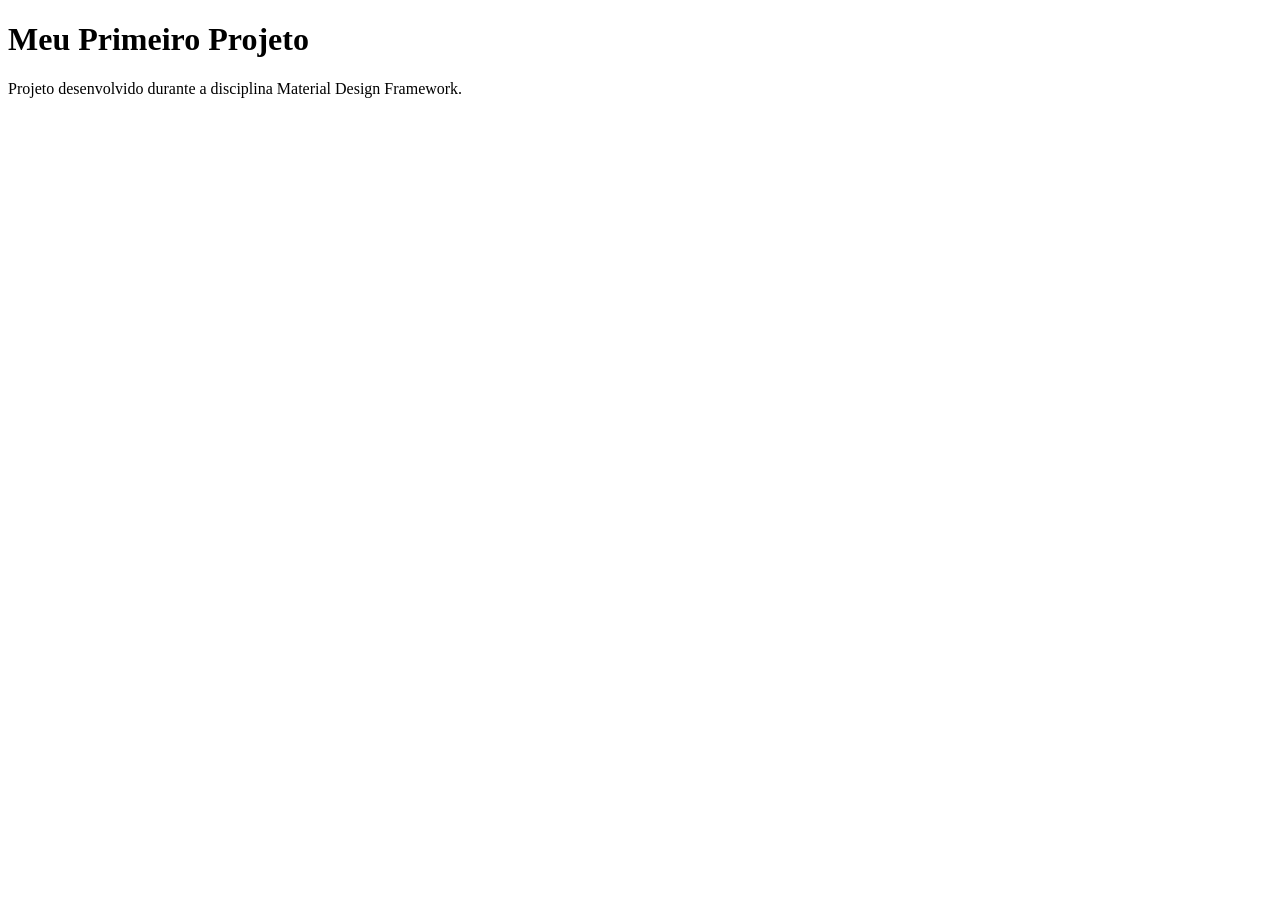
<file: index.html>
<!DOCTYPE html>
<html lang="pt-BR">
<head>
 <!-- Define a codificação dos caracteres -->
 <meta charset="UTF-8">
 <!-- Configura a responsividade -->
 <meta name="viewport"
 content="width=device-width, initial-scale=1.0">
 <!-- Título da página -->
 <title>Meu Primeiro Projeto</title>
</head>
<body>
 <!-- Título principal -->
 <h1>Meu Primeiro Projeto</h1>
 <!-- Descrição -->
 <p>
 Projeto desenvolvido durante a disciplina
 Material Design Framework.
 </p>
</body>
</html>
</file>
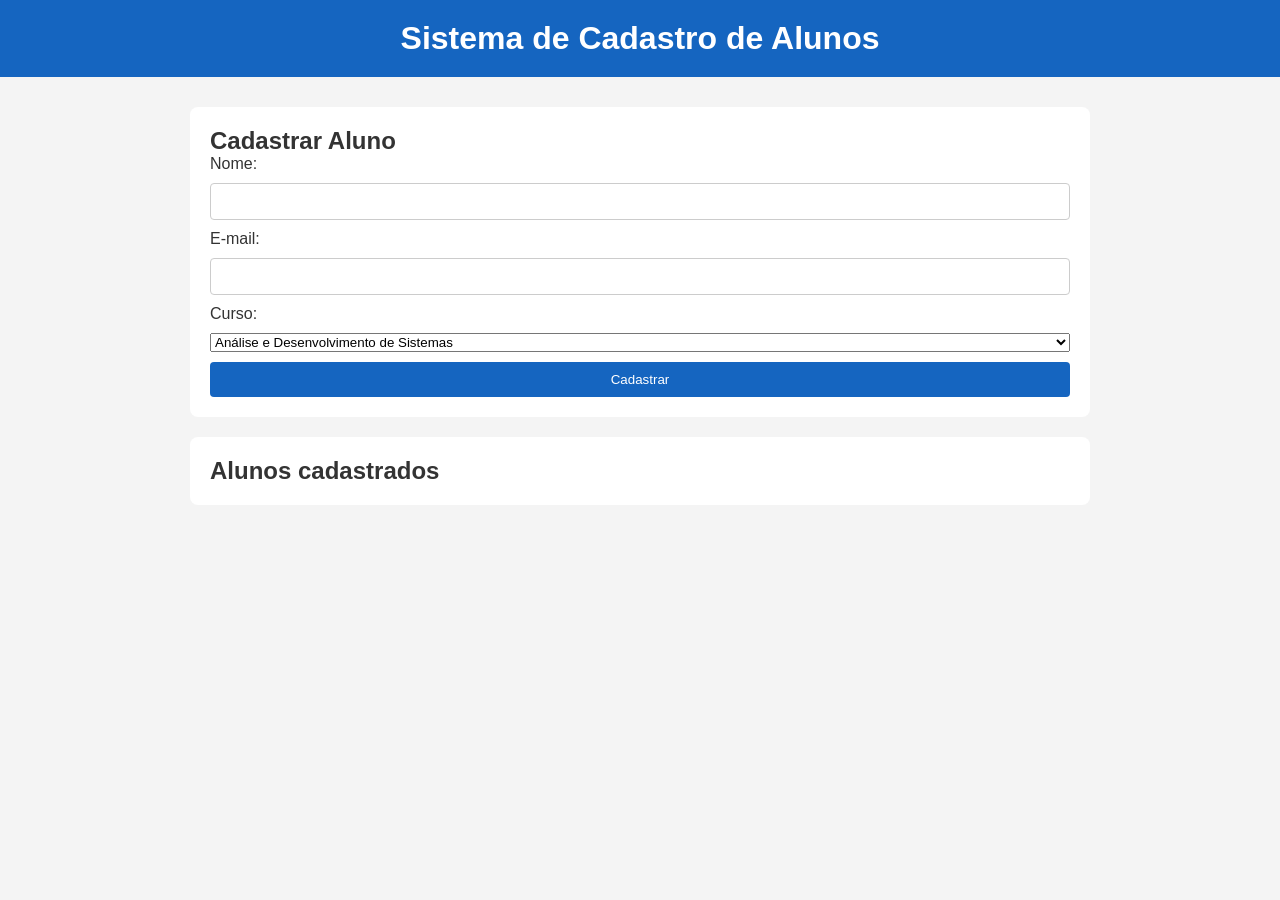
<file: branches/cadastro/index.html>
<!DOCTYPE html>
<html lang="pt-BR">
<head>
 <!-- Configuração de caracteres -->
 <meta charset="UTF-8">
 <!-- Configuração para dispositivos móveis -->
 <meta name="viewport"
 content="width=device-width, initial-scale=1.0">
 <!-- Título da aplicação -->
 <title>Sistema de Cadastro de Alunos</title>
 <!-- Arquivo de estilos -->
 <link rel="stylesheet" href="css/style.css">
</head>
<body>
 <!-- Cabeçalho da aplicação -->
 <header>
 <h1>Sistema de Cadastro de Alunos</h1>
 </header>
 <!-- Conteúdo principal -->
 <main>
 <!-- Formulário de cadastro -->
 <section>
 <h2>Cadastrar Aluno</h2>
 <form id="formAluno">
 <!-- Campo nome -->
 <label for="nome">
 Nome:
 </label>
 <input
 type="text"
id="nome"
required
 >
 <!-- Campo e-mail -->
 <label for="email">
 E-mail:
 </label>
 <input
 type="email"
id="email"
 required
 >
 <!-- Campo curso -->
 <label for="curso">
 Curso:
 </label>
 <select id="curso">
 <option value="ads">
 Análise e Desenvolvimento de Sistemas
 </option>
 <option value="si">
 Sistemas de Informação
 </option>
 </select>
 <!-- Botão -->
 <button type="submit">
 Cadastrar
 </button>
 </form>
 </section>
 <!-- Lista de alunos -->
 <section>
 <h2>Alunos cadastrados</h2>
 <ul id="listaAlunos">
 <!-- JavaScript adicionará os alunos aqui -->
 </ul>
 </section>
 </main>
 <!-- JavaScript -->
 <script src="js/app.js"></script>
</body>
</html>
</file>
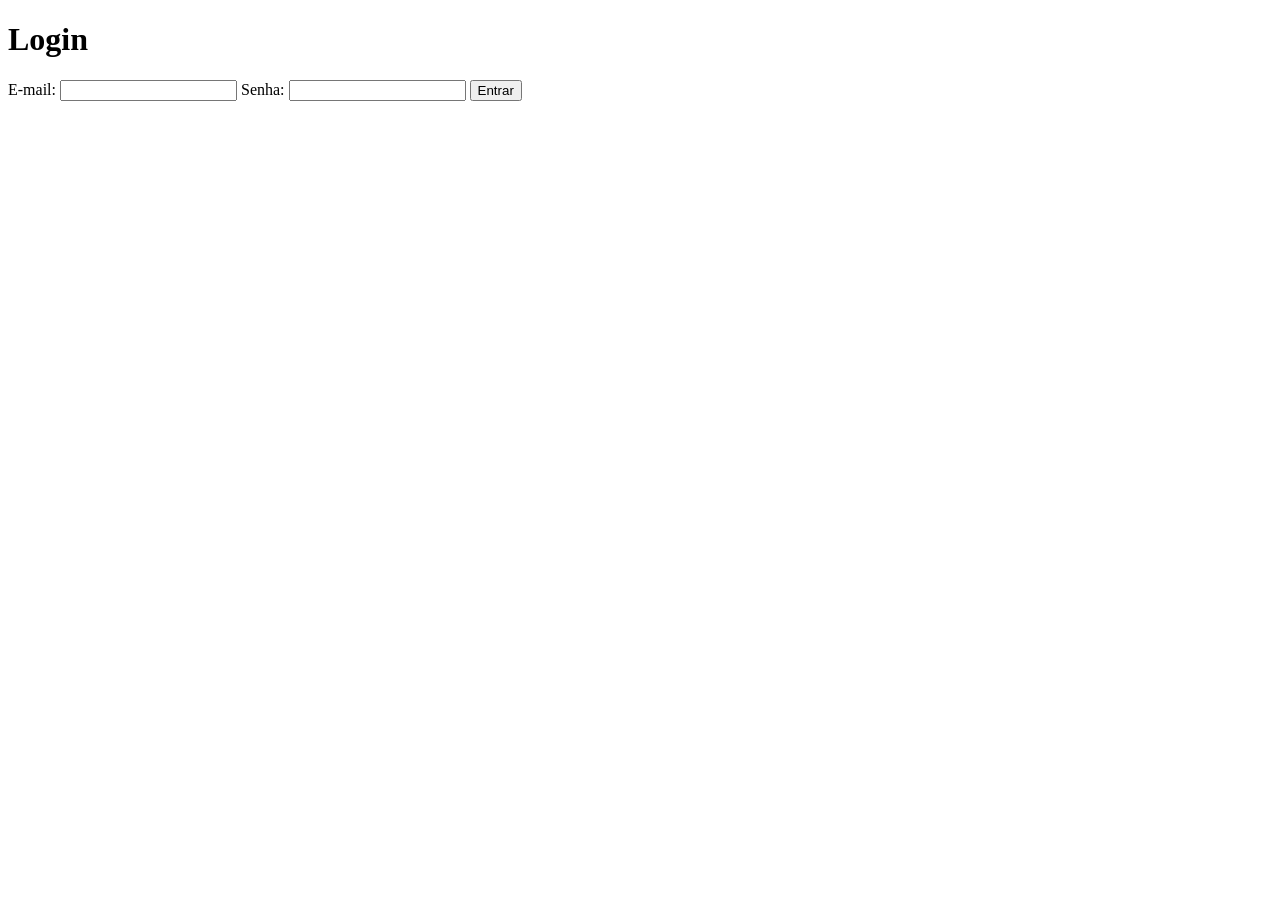
<file: login.html>
<!DOCTYPE html>
<html lang="pt-BR">
<head>
 <meta charset="UTF-8">
 <meta name="viewport"
 content="width=device-width, initial-scale=1.0">
 <title>Login</title>
</head>
<body>
 <h1>Login</h1>
 <form>
 <label for="email">
 E-mail:
 </label>
 <input
 type="email"
 id="email"
 required
 >
 <label for="senha">
 Senha:
 </label>
 <input
 type="password"
 id="senha"
 required
 >
 <button type="submit">
 Entrar
 </button>
 </form>
</body>
</html>
</file>
<file: branches/cadastro/css/style.css>
/* ==================================================
 RESET
================================================== */
* {
 margin: 0;
 padding: 0;
 box-sizing: border-box;
}
/* ==================================================
 BODY
================================================== */
body {
 font-family: Arial, sans-serif;
 background-color: #f4f4f4;
 color: #333;
}
/* ==================================================
 HEADER
================================================== */
header {
 background-color: #1565c0;
 color: white;
 padding: 20px;
 text-align: center;
}
/* ==================================================
 MAIN
================================================== */
main {
 width: 90%;
 max-width: 900px;
 margin: 30px auto;
}
/* ==================================================
 SECTIONS
================================================== */
section {
 background-color: white;
 padding: 20px;
 margin-bottom: 20px;
 border-radius: 8px;
}
/* ==================================================
 FORMULÁRIO
================================================== */
form {
 display: flex;
 flex-direction: column;
 gap: 10px;
}
/* ==================================================
 INPUTS
================================================== */
input {
 padding: 10px;
 border: 1px solid #ccc;
 border-radius: 4px;
}
/* ==================================================
 BOTÃO
================================================== */
button {
 padding: 10px;
 border: none;
 border-radius: 4px;
 background-color: #1565c0;
 color: white;
 cursor: pointer;
}
/* ==================================================
 LISTA
================================================== */
li {
 padding: 10px;
 border-bottom: 1px solid #ddd;
}
/* ==================================================
 RESPONSIVIDADE
================================================== */
@media (max-width: 600px) {
 main {
 width: 95%;
 }
}
</file>
